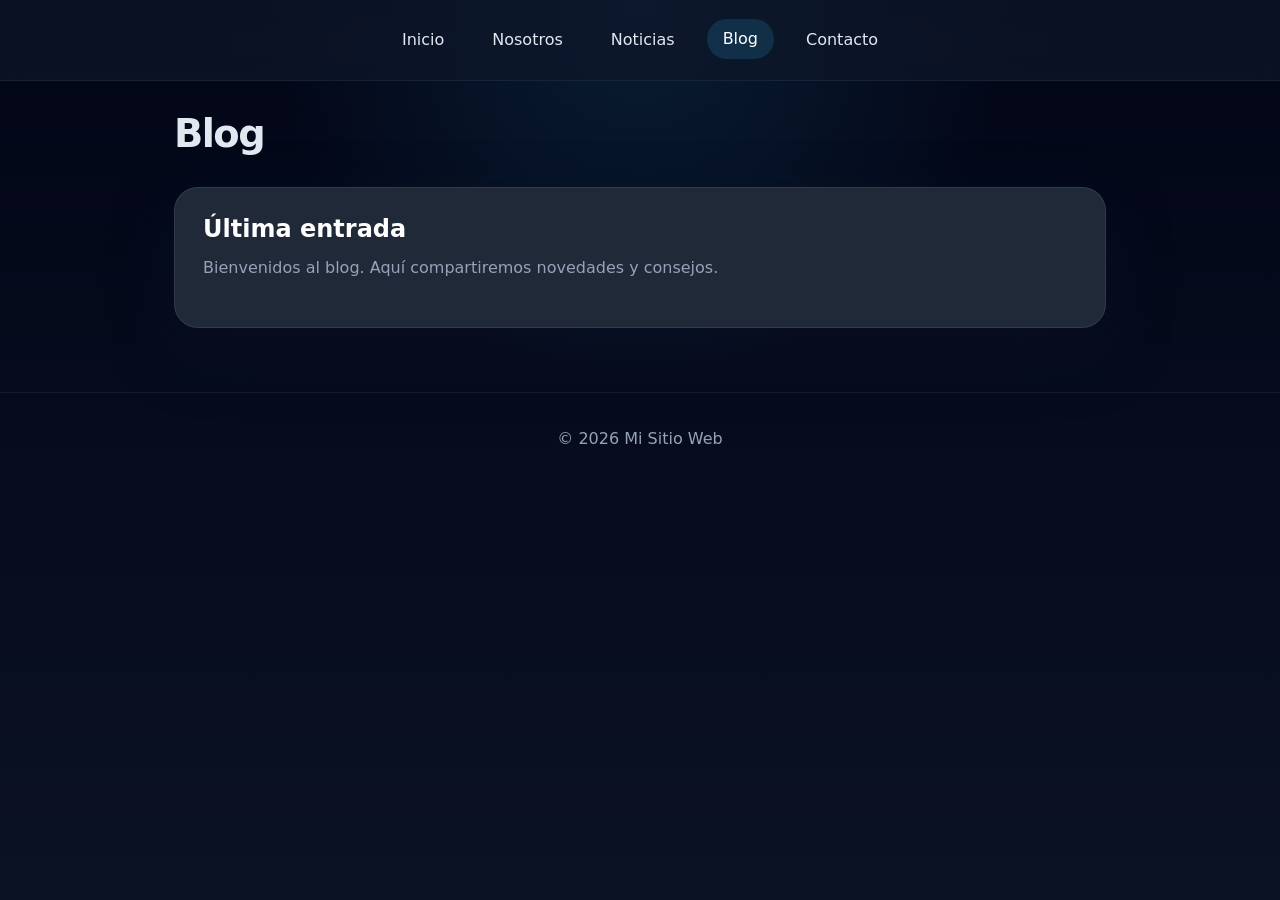
<file: blog.html>
﻿<!DOCTYPE html>
<html lang="es">
<head>
    <meta charset="UTF-8">
    <meta name="viewport" content="width=device-width, initial-scale=1.0">
    <meta name="description" content="Blog de Mi Sitio Web.">
    <meta name="author" content="">
    <title>Blog - Mi Sitio Web</title>
    <link rel="icon" href="imagenes/favicon.ico">
    <link rel="stylesheet" href="CSS/estilos.css">
</head>
<body>
    <header>
        <nav aria-label="Principal">
            <ul>
                <li><a href="index.html">Inicio</a></li>
                <li><a href="nosotros.html">Nosotros</a></li>
                <li><a href="noticias.html">Noticias</a></li>
                <li><a href="blog.html" aria-current="page">Blog</a></li>
                <li><a href="contacto.html">Contacto</a></li>
            </ul>
        </nav>
    </header>
    <main>
        <h1>Blog</h1>
        <section>
            <article>
                <h2>Última entrada</h2>
                <p>Bienvenidos al blog. Aquí compartiremos novedades y consejos.</p>
            </article>
        </section>
    </main>
    <footer>
        <p>&copy; 2026 Mi Sitio Web</p>
    </footer>
    <script src="JS/main.js"></script>
</body>
</html>
</file>
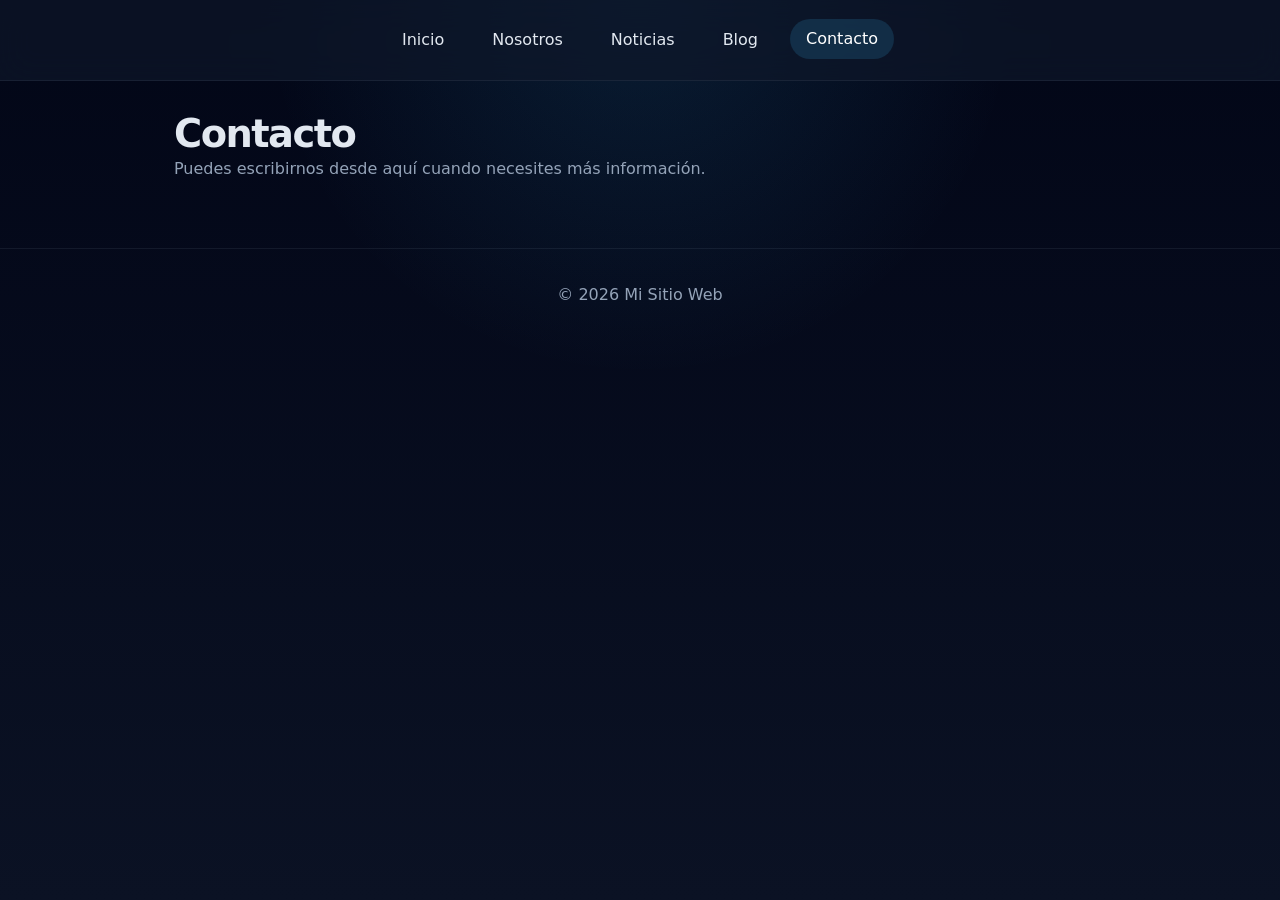
<file: contacto.html>
﻿<!DOCTYPE html>
<html lang="es">
<head>
    <meta charset="UTF-8">
    <meta name="viewport" content="width=device-width, initial-scale=1.0">
    <meta name="description" content="Contacto con Mi Sitio Web.">
    <meta name="author" content="">
    <title>Contacto - Mi Sitio Web</title>
    <link rel="icon" href="imagenes/favicon.ico">
    <link rel="stylesheet" href="CSS/estilos.css">
</head>
<body>
    <header>
        <nav aria-label="Principal">
            <ul>
                <li><a href="index.html">Inicio</a></li>
                <li><a href="nosotros.html">Nosotros</a></li>
                <li><a href="noticias.html">Noticias</a></li>
                <li><a href="blog.html">Blog</a></li>
                <li><a href="contacto.html" aria-current="page">Contacto</a></li>
            </ul>
        </nav>
    </header>
    <main>
        <h1>Contacto</h1>
        <p>Puedes escribirnos desde aquí cuando necesites más información.</p>
    </main>
    <footer>
        <p>&copy; 2026 Mi Sitio Web</p>
    </footer>
    <script src="JS/main.js"></script>
</body>
</html>
</file>
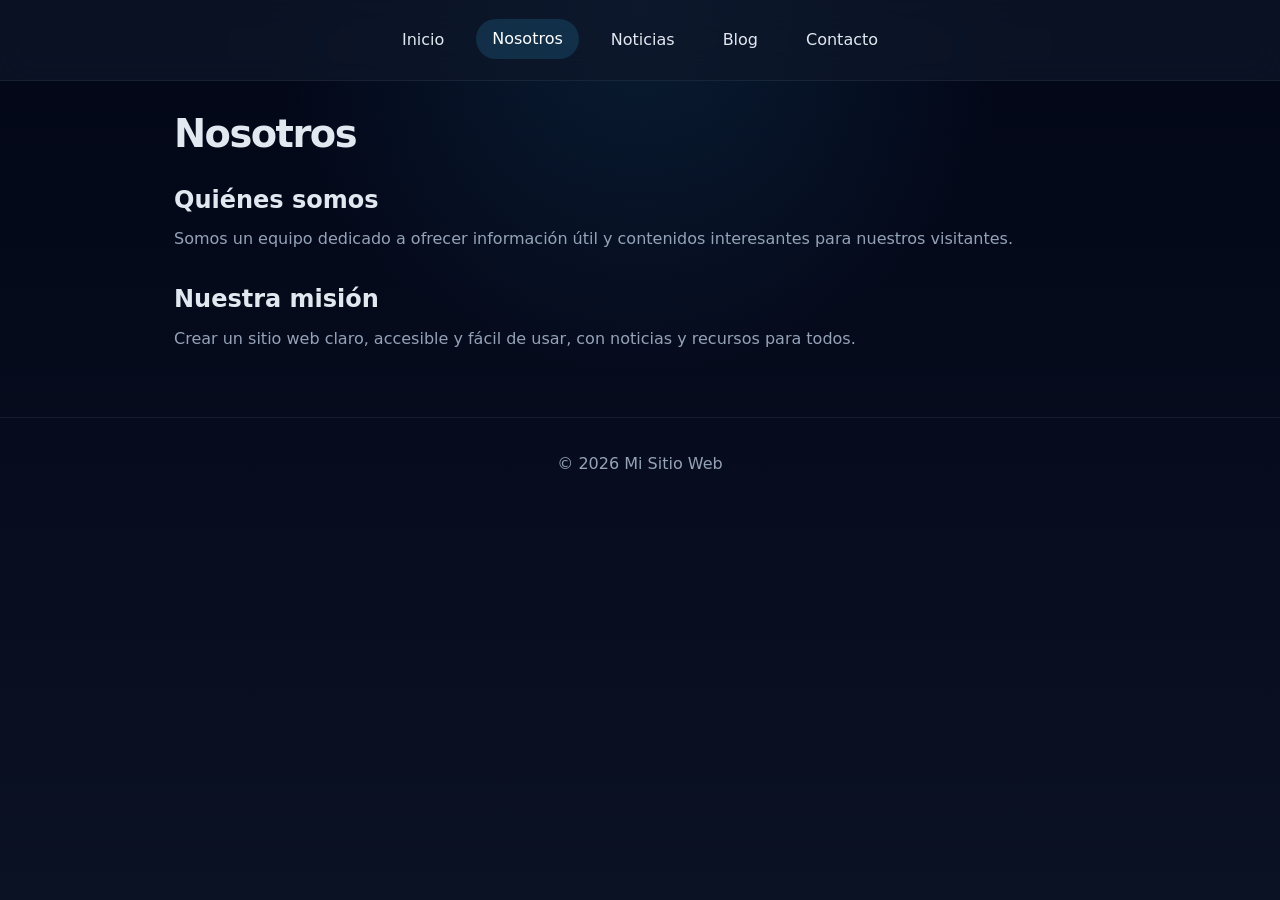
<file: nosotros.html>
﻿<!DOCTYPE html>
<html lang="es">
<head>
    <meta charset="UTF-8">
    <meta name="viewport" content="width=device-width, initial-scale=1.0">
    <meta name="description" content="Sobre nosotros: información y misión de Mi Sitio Web.">
    <meta name="author" content="">
    <title>Nosotros - Mi Sitio Web</title>
    <link rel="icon" href="imagenes/favicon.ico">
    <link rel="stylesheet" href="CSS/estilos.css">
</head>
<body>
    <header>
        <nav aria-label="Principal">
            <ul>
                <li><a href="index.html">Inicio</a></li>
                <li><a href="nosotros.html" aria-current="page">Nosotros</a></li>
                <li><a href="noticias.html">Noticias</a></li>
                <li><a href="blog.html">Blog</a></li>
                <li><a href="contacto.html">Contacto</a></li>
            </ul>
        </nav>
    </header>
    <main>
        <h1>Nosotros</h1>
        <section>
            <h2>Quiénes somos</h2>
            <p>Somos un equipo dedicado a ofrecer información útil y contenidos interesantes para nuestros visitantes.</p>
        </section>
        <section>
            <h2>Nuestra misión</h2>
            <p>Crear un sitio web claro, accesible y fácil de usar, con noticias y recursos para todos.</p>
        </section>
    </main>
    <footer>
        <p>&copy; 2026 Mi Sitio Web</p>
    </footer>
    <script src="JS/main.js"></script>
</body>
</html>
</file>
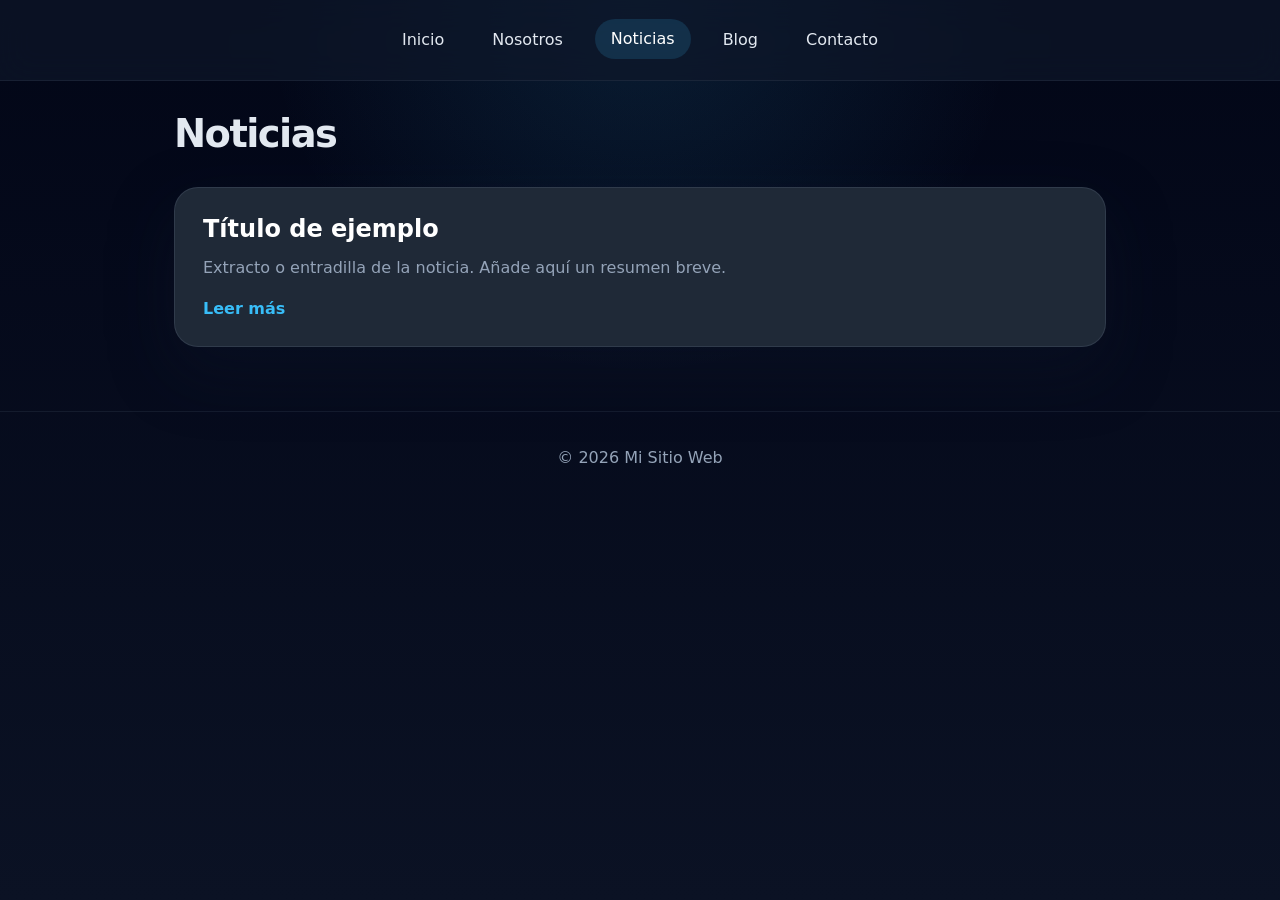
<file: noticias.html>
<!DOCTYPE html>
<html lang="es">
<head>
    <meta charset="UTF-8">
    <meta name="viewport" content="width=device-width, initial-scale=1.0">
    <meta name="description" content="Últimas noticias y novedades de Mi Sitio Web.">
    <meta name="author" content="">
    <title>Noticias - Mi Sitio Web</title>
    <link rel="icon" href="imagenes/favicon.ico">
    <link rel="stylesheet" href="CSS/estilos.css">
</head>
<body>
    <header>
        <nav aria-label="Principal">
            <ul>
                <li><a href="index.html">Inicio</a></li>
                <li><a href="nosotros.html">Nosotros</a></li>
                <li><a href="noticias.html" aria-current="page">Noticias</a></li>
                <li><a href="blog.html">Blog</a></li>
                <li><a href="contacto.html">Contacto</a></li>
            </ul>
        </nav>
    </header>
    <main>
        <h1>Noticias</h1>
        <section id="lista-noticias">
            <article class="noticia">
                <h2>Título de ejemplo</h2>
                <p>Extracto o entradilla de la noticia. Añade aquí un resumen breve.</p>
                <a href="#">Leer más</a>
            </article>
        </section>
    </main>
    <footer>
        <p>&copy; 2026 Mi Sitio Web</p>
    </footer>
    <script src="JS/main.js"></script>
    
</body>
</html>
</file>
<file: CSS/estilos.css>
﻿:root {
    --bg: #0f172a;
    --card: #111827;
    --surface: #1f2937;
    --text: #e2e8f0;
    --muted: #94a3b8;
    --accent: #38bdf8;
    --accent-dark: #0ea5e9;
    --border: rgba(148, 163, 184, 0.15);
    --shadow: 0 24px 64px rgba(15, 23, 42, 0.35);
}

* {
    box-sizing: border-box;
}

html {
    scroll-behavior: smooth;
}

body {
    margin: 0;
    font-family: Inter, system-ui, -apple-system, BlinkMacSystemFont, "Segoe UI", sans-serif;
    background: radial-gradient(circle at top, rgba(56, 189, 248, 0.12), transparent 34%),
                linear-gradient(180deg, #020617 0%, #0b1224 100%);
    color: var(--text);
    min-height: 100vh;
}

a {
    color: inherit;
    text-decoration: none;
}

header {
    padding: 1.25rem 1.5rem;
    backdrop-filter: blur(16px);
    background: rgba(15, 23, 42, 0.7);
    position: sticky;
    top: 0;
    z-index: 10;
    border-bottom: 1px solid rgba(148, 163, 184, 0.1);
}

nav ul {
    display: flex;
    flex-wrap: wrap;
    gap: 1rem;
    align-items: center;
    justify-content: center;
    list-style: none;
    margin: 0;
    padding: 0;
}

nav a {
    display: inline-flex;
    align-items: center;
    padding: 0.65rem 1rem;
    border-radius: 999px;
    color: var(--text);
    transition: background-color 180ms ease, color 180ms ease, transform 180ms ease;
}

nav a:hover,
nav a.activo,
nav a[aria-current="page"] {
    background: rgba(56, 189, 248, 0.15);
    color: #ffffff;
    transform: translateY(-1px);
}

main {
    max-width: 980px;
    margin: 2rem auto 4rem;
    padding: 0 1.5rem;
}

h1, h2 {
    margin: 0;
    line-height: 1.1;
}

h1 {
    font-size: clamp(2.4rem, 3vw, 3.6rem);
    letter-spacing: -0.04em;
}

h2 {
    font-size: 1.5rem;
    margin-bottom: 0.75rem;
}

p {
    color: var(--muted);
    line-height: 1.8;
    margin: 0 0 1.4rem;
}

section {
    margin-top: 2rem;
}

footer {
    text-align: center;
    padding: 2rem 1.5rem;
    color: var(--muted);
    border-top: 1px solid rgba(148, 163, 184, 0.1);
}

article {
    background: var(--surface);
    border: 1px solid var(--border);
    border-radius: 24px;
    box-shadow: var(--shadow);
    padding: 1.75rem;
}

article h2 {
    color: #ffffff;
}

article p {
    margin-bottom: 1rem;
}

article a {
    display: inline-flex;
    align-items: center;
    color: var(--accent);
    font-weight: 600;
}

article a:hover {
    color: var(--accent-dark);
}

@media (max-width: 720px) {
    header {
        padding: 1rem;
    }
    nav ul {
        justify-content: center;
    }
    main {
        margin-top: 1.5rem;
        padding: 0 1rem;
    }
}

@media (max-width: 520px) {
    nav ul {
        gap: 0.5rem;
    }
    nav a {
        padding: 0.6rem 0.85rem;
    }
}
.hero {
    margin-top: 2rem;
}

.imagen-destacada {
    width: 100%;
    max-height: 520px;
    object-fit: cover;
    border-radius: 24px;
    border: 1px solid rgba(148, 163, 184, 0.2);
    box-shadow: 0 24px 64px rgba(15, 23, 42, 0.22);
    margin-top: 1.5rem;
}

.galeria {
    margin-top: 2rem;
}

.imagen-grid {
    display: grid;
    grid-template-columns: repeat(2, minmax(0, 1fr));
    gap: 1rem;
}

.imagen-grid img {
    width: 100%;
    height: 100%;
    min-height: 220px;
    object-fit: cover;
    border-radius: 20px;
    border: 1px solid rgba(148, 163, 184, 0.15);
}

figure {
    margin: 0;
}

@media (max-width: 720px) {
    .imagen-grid {
        grid-template-columns: 1fr;
    }
}
</file>
